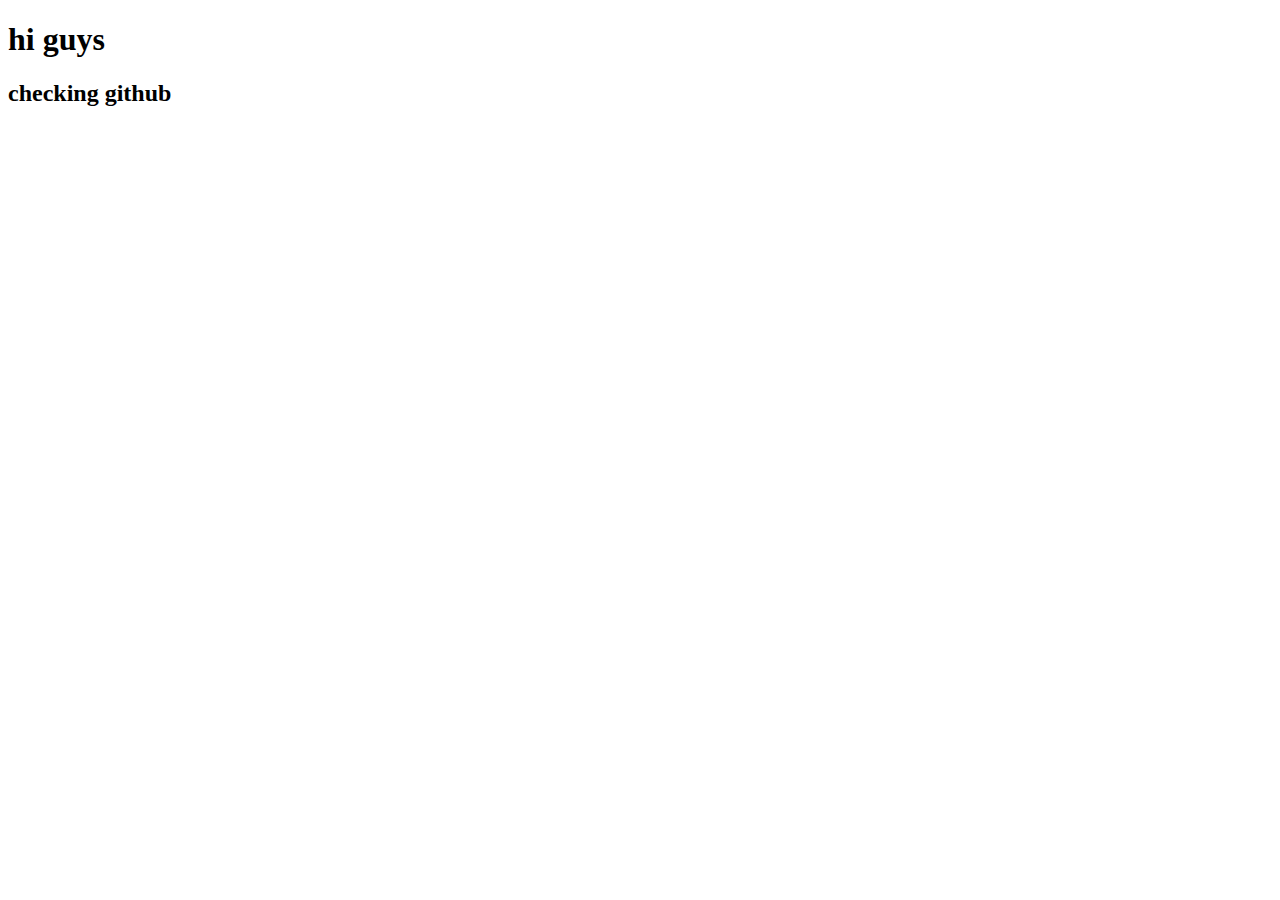
<file: index.html>
<!DOCTYPE html>
<html lang="en">
<head>
    <meta charset="UTF-8">
    <meta http-equiv="X-UA-Compatible" content="IE=edge">
    <meta name="viewport" content="width=device-width, initial-scale=1.0">
    <title>Document</title>
</head>
<body>
   <h1>hi guys</h1>
   <h2>checking github</h2>
</body>
</html>
</file>
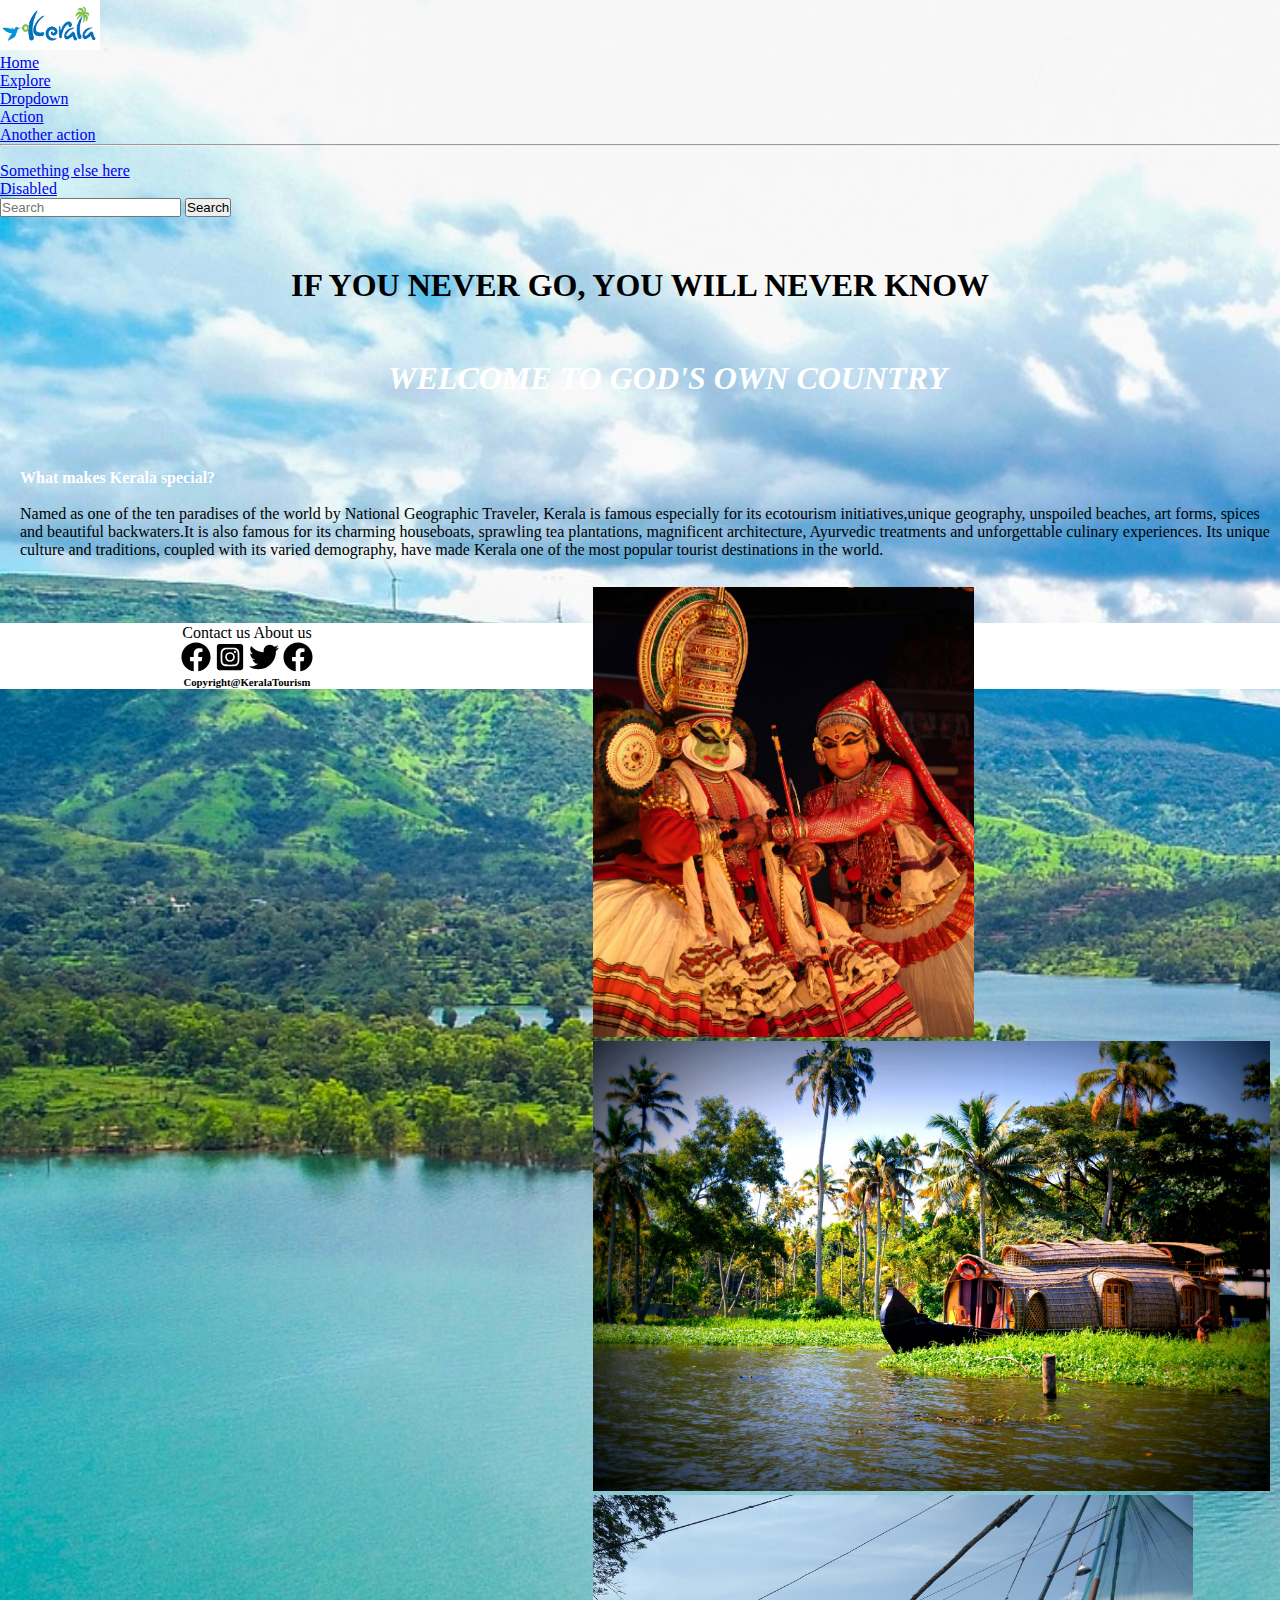
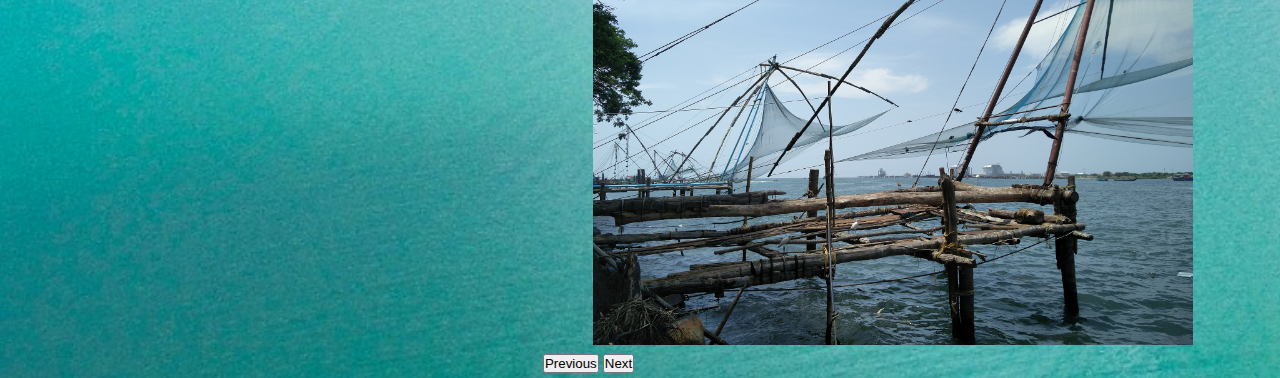
<file: Home page/index.html>
<!DOCTYPE html>
<html lang="en">
<head>
    <meta charset="UTF-8">
    <meta http-equiv="X-UA-Compatible" content="IE=edge">
    <meta name="viewport" content="width=device-width, initial-scale=1.0">
    <title>Kerala Tourism</title>
    <link rel="stylesheet" href="./style.css">
    <script src="https://cdn.jsdelivr.net/npm/@popperjs/core@2.10.2/dist/umd/popper.min.js" integrity="sha384-7+zCNj/IqJ95wo16oMtfsKbZ9ccEh31eOz1HGyDuCQ6wgnyJNSYdrPa03rtR1zdB" crossorigin="anonymous"></script>
    <script src="https://cdn.jsdelivr.net/npm/bootstrap@5.1.3/dist/js/bootstrap.min.js" integrity="sha384-QJHtvGhmr9XOIpI6YVutG+2QOK9T+ZnN4kzFN1RtK3zEFEIsxhlmWl5/YESvpZ13" crossorigin="anonymous"></script>
    <link href="https://cdn.jsdelivr.net/npm/bootstrap@5.1.3/dist/css/bootstrap.min.css" rel="stylesheet" integrity="sha384-1BmE4kWBq78iYhFldvKuhfTAU6auU8tT94WrHftjDbrCEXSU1oBoqyl2QvZ6jIW3" crossorigin="anonymous">
<script src="https://cdn.jsdelivr.net/npm/bootstrap@5.1.3/dist/js/bootstrap.bundle.min.js" integrity="sha384-ka7Sk0Gln4gmtz2MlQnikT1wXgYsOg+OMhuP+IlRH9sENBO0LRn5q+8nbTov4+1p" crossorigin="anonymous"></script>
</head>
<body background="./images/backwater-g4af53f8ff_1920.jpg">
    <!-- head-->
    <nav class="navbar navbar-expand-lg navbar-light bg-warning">
        <div class="container-fluid">
          <img src="./images/kerala logo.png" alt="" height="50px" width="100px">
          <button class="navbar-toggler" type="button" data-bs-toggle="collapse" data-bs-target="#navbarSupportedContent" aria-controls="navbarSupportedContent" aria-expanded="false" aria-label="Toggle navigation">
            <span class="navbar-toggler-icon"></span>
          </button>
          <div class="collapse navbar-collapse" id="navbarSupportedContent">
            <ul class="navbar-nav me-auto mb-2 mb-lg-0">
              <li class="nav-item">
                <a class="nav-link active" aria-current="page" href="#">Home</a>
              </li>
              <li class="nav-item">
                <a class="nav-link" href="./destination.html">Explore</a>
              </li>
              <li class="nav-item">
                <a class="nav-link" href="#">
                  Dropdown
                </a>
                <ul class="dropdown-menu" aria-labelledby="navbarDropdown">
                  <li><a class="dropdown-item" href="#">Action</a></li>
                  <li><a class="dropdown-item" href="#">Another action</a></li>
                  <li><hr class="dropdown-divider"></li>
                  <li><a class="dropdown-item" href="#">Something else here</a></li>
                </ul>
              </li>
              <li class="nav-item">
                <a class="nav-link" href="#">Disabled</a>
              </li>
            </ul>
            <form class="d-flex">
              <input class="form-control me-2" type="search" placeholder="Search" aria-label="Search">
              <button class="btn btn-outline-success" type="submit">Search</button>
            </form>
          </div>
        </div>
      </nav>
      <!--/head-->
      <h1 class="display-3" id="headline">If You Never Go, You Will Never Know</h1>
     <!--cotainer start-->
     <div class="row">
         <!--content-->
         <div class="col-lg-4 content">
             <br><br>
             <h1 id="quote">WELCOME TO GOD'S OWN COUNTRY</h1>
             <br>
             <br><br><br>
             <h4 style="color: white;">What makes Kerala special?</h4><br>
             <p>Named as one of the ten paradises of the world by National Geographic Traveler, Kerala is famous especially for its ecotourism initiatives,unique geography, unspoiled beaches, art forms, spices and beautiful backwaters.It is also famous for its charming houseboats, sprawling tea plantations, magnificent architecture, Ayurvedic treatments and unforgettable culinary experiences. Its unique culture and traditions, coupled with its varied demography, have made Kerala one of the most popular tourist destinations in the world.             </p>
         </div> 
         <!--/content-->
      <div class="col-lg-7" style="float: right;">
      <!--image slide-->
      <div id="carouselExampleIndicators" class="carousel slide" data-bs-ride="carousel">
        <div class="carousel-indicators">
          <button type="button" data-bs-target="#carouselExampleIndicators" data-bs-slide-to="0" class="active" aria-current="true" aria-label="Slide 1"></button>
          <button type="button" data-bs-target="#carouselExampleIndicators" data-bs-slide-to="1" aria-label="Slide 2"></button>
          <button type="button" data-bs-target="#carouselExampleIndicators" data-bs-slide-to="2" aria-label="Slide 3"></button>
        </div>
        <div class="carousel-inner slide">
          <div class="carousel-item active">
            <img src="./images/kerala-g277a8dd70_1920.jpg" class="d-block w-100" height="450px" alt="...">
          </div>
          <div class="carousel-item">
            <img src="./images/slide water-gd882f7532_1920.jpg" class="d-block w-100" height="450px" alt="...">
          </div>
          <div class="carousel-item">
            <img src="./images/kochi-g33cdce0da_1920.jpg" class="d-block w-100" height="450px" alt="...">
          </div>
        </div>
        <button class="carousel-control-prev" type="button" data-bs-target="#carouselExampleIndicators" data-bs-slide="prev">
          <span class="carousel-control-prev-icon" aria-hidden="true"></span>
          <span class="visually-hidden">Previous</span>
        </button>
        <button class="carousel-control-next" type="button" data-bs-target="#carouselExampleIndicators" data-bs-slide="next">
          <span class="carousel-control-next-icon" aria-hidden="true"></span>
          <span class="visually-hidden">Next</span>
        </button>
      </div>
      <!--/image slide-->
      </div>
     </div>
     <!--/container ends-->
     <!--footer-->
     <footer>
         <a class="in" href="#">Contact us </a>
         <a class="in" href="#">About us</a><br>
         <img src="./images/facebook-brands (1).svg" alt="" height="30px" width="30px">
         <img src="./images/instagram-square-brands.svg" height="30px" width="30px" alt="">
         <img src="./images/twitter-brands (1).svg" height="30px" width="30px" alt="">
         <img src="./images/google-plus-brands.svg" height="30px" width="30px" alt="">
         <h6>Copyright@KeralaTourism</h6>
     </footer>
     <!--/footer-->

</body>
</html>
</file>
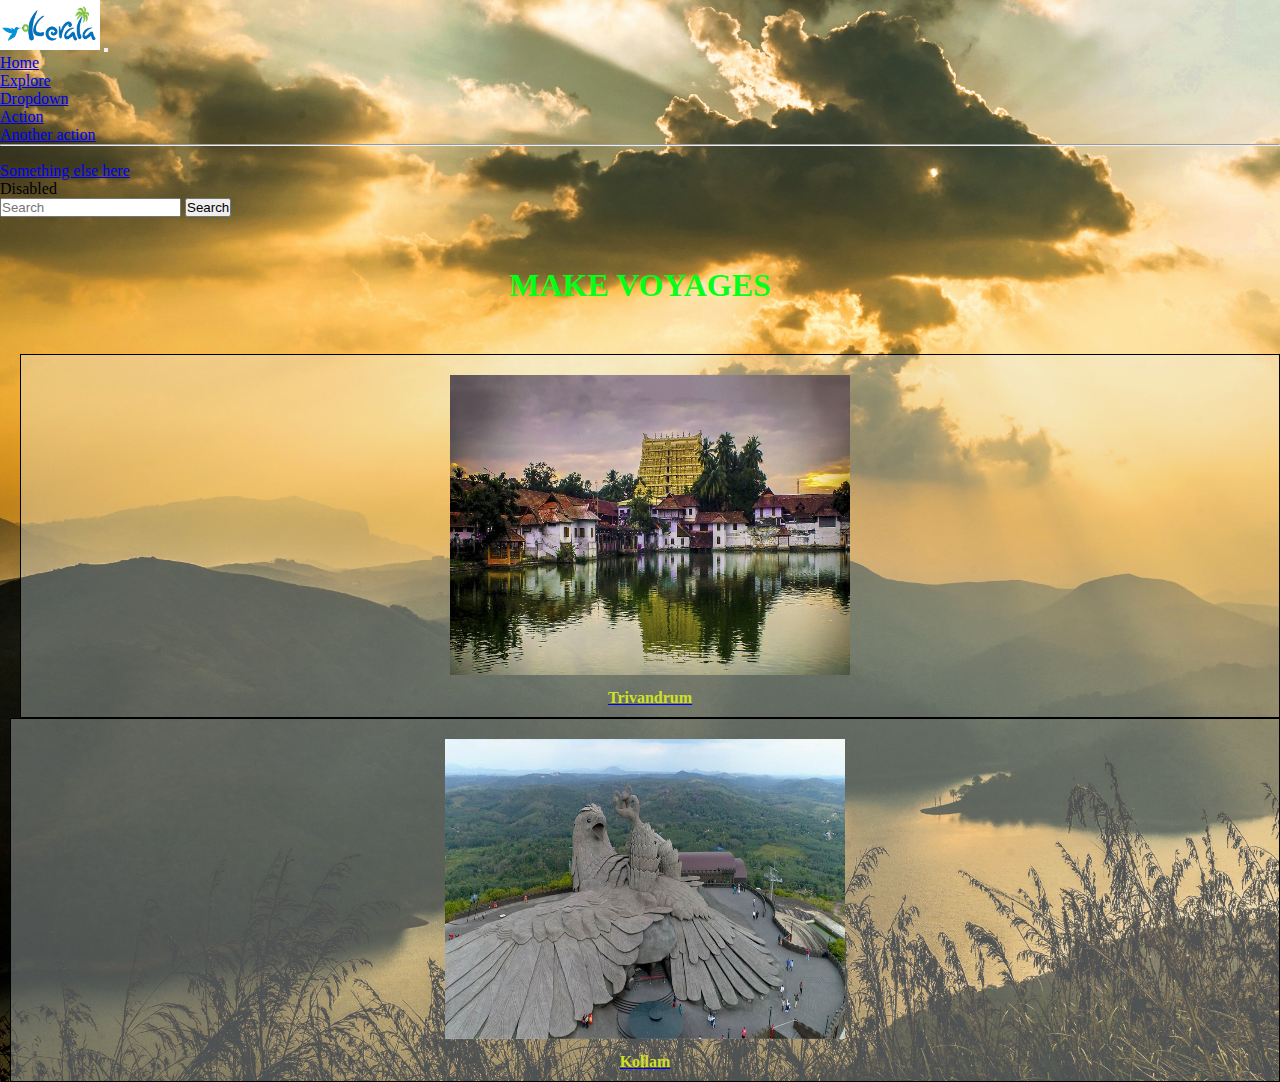
<file: Home page/destination.html>
<!DOCTYPE html>
<html lang="en">
<head>
    <meta charset="UTF-8">
    <meta http-equiv="X-UA-Compatible" content="IE=edge">
    <meta name="viewport" content="width=device-width, initial-scale=1.0">
    <title>Kerala Tourism</title>
    <link rel="stylesheet" href="./destinationstyle.css">
    <link href="https://cdn.jsdelivr.net/npm/bootstrap@5.1.3/dist/css/bootstrap.min.css" rel="stylesheet" integrity="sha384-1BmE4kWBq78iYhFldvKuhfTAU6auU8tT94WrHftjDbrCEXSU1oBoqyl2QvZ6jIW3" crossorigin="anonymous">
    <script src="https://cdn.jsdelivr.net/npm/bootstrap@5.1.3/dist/js/bootstrap.bundle.min.js" integrity="sha384-ka7Sk0Gln4gmtz2MlQnikT1wXgYsOg+OMhuP+IlRH9sENBO0LRn5q+8nbTov4+1p" crossorigin="anonymous"></script>
</head>
<body background="./images/explore background.jpg">
    <!--navbar-->
    <nav class="navbar navbar-expand-lg navbar-light bg-warning">
        <div class="container-fluid">
            <img src="./images/kerala logo.png" alt="" height="50px" width="100px">
          <button class="navbar-toggler" type="button" data-bs-toggle="collapse" data-bs-target="#navbarSupportedContent" aria-controls="navbarSupportedContent" aria-expanded="false" aria-label="Toggle navigation">
            <span class="navbar-toggler-icon"></span>
          </button>
          <div class="collapse navbar-collapse" id="navbarSupportedContent">
            <ul class="navbar-nav me-auto mb-2 mb-lg-0">
              <li class="nav-item">
                <a class="nav-link"  href="./index.html">Home</a>
              </li>
              <li class="nav-item">
                <a class="nav-link active" aria-current="page" href="#">Explore</a>
              </li>
              <li class="nav-item dropdown">
                <a class="nav-link" href="#">
                  Dropdown
                </a>
                <ul class="dropdown-menu" aria-labelledby="navbarDropdown">
                  <li><a class="dropdown-item" href="#">Action</a></li>
                  <li><a class="dropdown-item" href="#">Another action</a></li>
                  <li><hr class="dropdown-divider"></li>
                  <li><a class="dropdown-item" href="#">Something else here</a></li>
                </ul>
              </li>
              <li class="nav-item">
                <a class="nav-link">Disabled</a>
              </li>
            </ul>
            <form class="d-flex">
              <input class="form-control me-2" type="search" placeholder="Search" aria-label="Search">
              <button class="btn btn-outline-success" type="submit">Search</button>
            </form>
          </div>
        </div>
    </nav>
    <!--/navbar-->
    <h1 class="display-3" id="heading">Make voyages</h1>
    <!--contents-->
    <div class="row">
        <div class="trivandrum col-lg-4">
            <img src="./images/trivandrum-g7f584d27d_1920.jpg" height="300px" width="400px" alt="">
            <a href="#"><h4>Trivandrum</h4></a>
        </div>
        <div class="kollam col-lg-4">
            <img src="./images/kollam Jatayu_Earth_s_Center_2247.jpg" height="300px" width="400px" alt="">
            <a href="#"><h4>Kollam</h4></a>
        </div>
    </div>
    <!--contents-->
</body>
</html>
</file>
<file: Home page/style.css>
*{
    padding: 0px;
    margin: 0px;
}
body{
    background-size: cover;
}
.slide{
    margin: 5px;
    margin-left: 50px;
}
#headline{
    text-align: center;
    margin: 50px;
    margin-bottom: 20px;
    text-transform: uppercase;
    font-weight: bolder;
}
#quote{
    text-align: center;
    font-style: italic;
    font-weight: bold;
    color: white;
    margin-left: 35px;
}
.content{
    margin-left: 20px;
}
footer{
    background-color: white;
    background-repeat: no-repeat;
    margin-top: 5%;
    text-align: center;
    border: 1px solid white;
}
.in{
    display: inline;
    text-decoration: none;
    color: black;
}
</file>
<file: Home page/destinationstyle.css>
*{
    padding: 0px;
    margin: 0px;
}
body{
    background-size: cover;
}
#heading{
    text-align: center;
    margin: 50px;
    text-transform: uppercase;
    font-weight: bolder;
    color: rgb(5, 255, 25);
}
.trivandrum{
    text-align: center;
    border: 1px solid black;
    margin-left: 20px;
    padding: 20px;
    padding-bottom: 10px;
    background-color: rgba(231, 242, 243, 0.336);

}
a h4{
    text-decoration: none;
    color: rgb(207, 226, 36);
    padding-top: 10px;

}
.kollam{
    text-align: center;
    border: 1px solid black;
    margin-left: 10px;
    padding: 20px;
    padding-bottom: 10px;
    background-color: rgba(231, 242, 243, 0.336);
}
</file>
